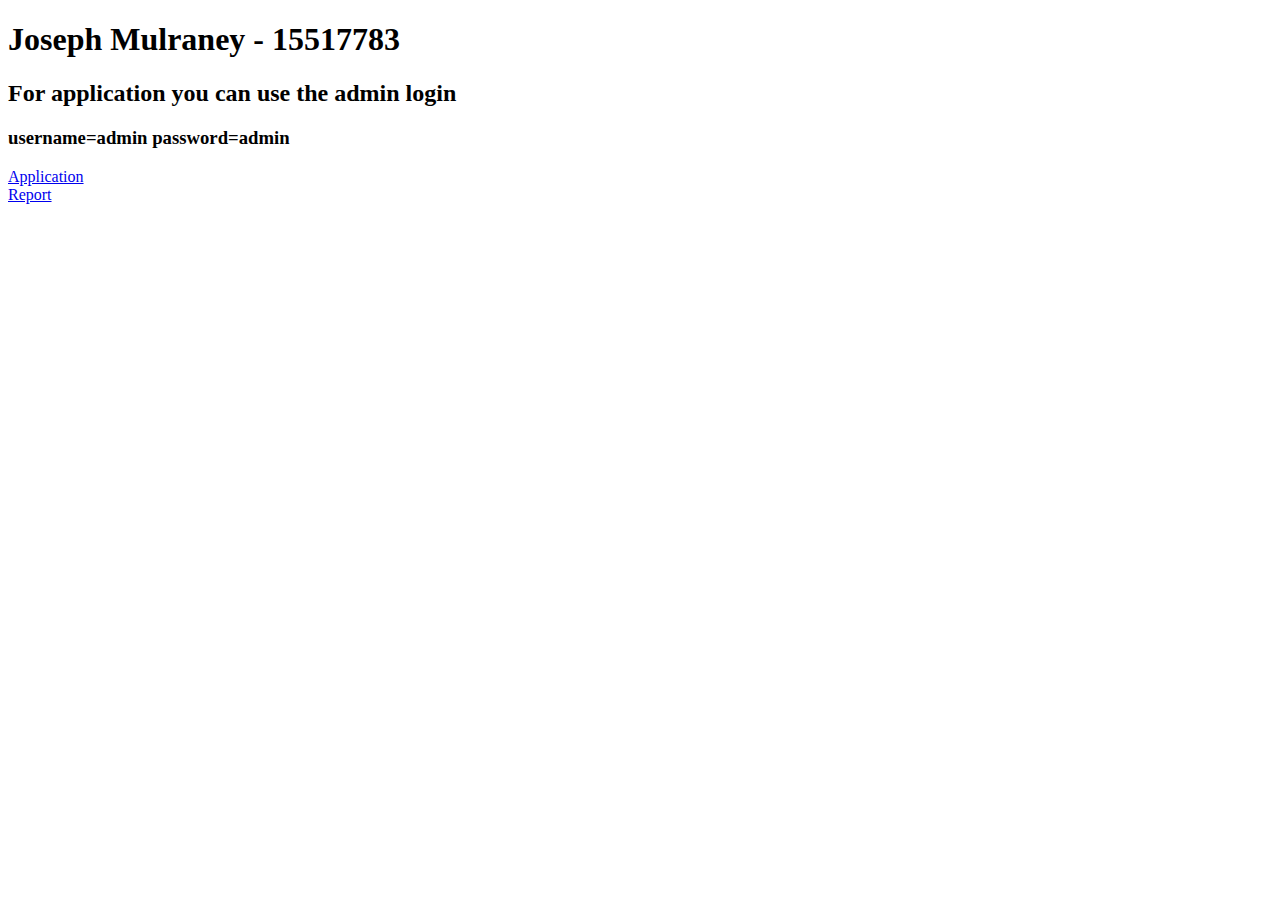
<file: WebContent/index.html>
<!DOCTYPE html>
<html>
<head>
<meta charset="ISO-8859-1">
<title>Insert title here</title>
</head>
<body>
<h1>Joseph Mulraney - 15517783</h1>
<h2>For application you can use the admin login</h2>
<h3>username=admin password=admin</h3>
<a href="login.jsp">Application</a>
<br>
<a href="report.html">Report</a>


</body>
</html>
</file>
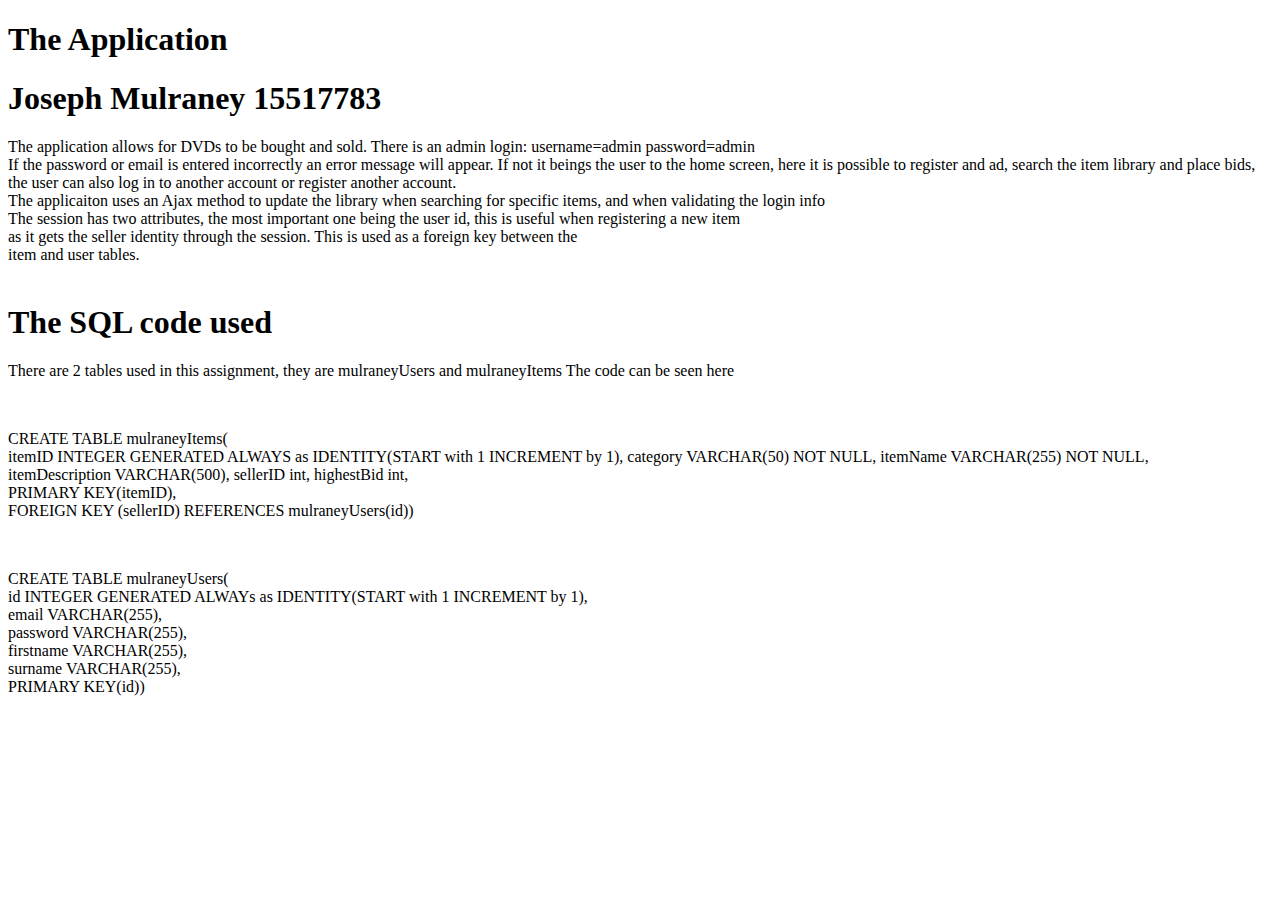
<file: WebContent/report.html>
<!DOCTYPE html>
<html>
<head>
<meta charset="ISO-8859-1">
<title>15517783</title>
</head>
<body>


<h1>The Application</h1>
<h1>Joseph Mulraney 15517783</h1>
<p> The application allows for DVDs to be bought and sold. There is an admin login: username=admin password=admin
<br>If the password or email is entered incorrectly an error message will appear. If not it beings the user
to the home screen, here it is possible to register and ad, search the item library and place bids, the user can also
log in to another account or register another account.
<br>The applicaiton uses an Ajax method to update the library when searching for specific items, and when validating the 
login info
<br>The session has two attributes, the most important one being the user id, this is useful when registering a new item
<br> as it gets the seller identity through the session. This is used as a foreign key between the
<br> item and user tables.
<br>
<br>








<h1>The SQL code used</h1>
<p>There are 2 tables used in this assignment, they are mulraneyUsers and mulraneyItems
	The code can be seen here</p>
<br>
<p>CREATE TABLE mulraneyItems(<br>
			 itemID INTEGER GENERATED ALWAYS as IDENTITY(START with 1 INCREMENT by 1), 			 
			 category VARCHAR(50) NOT NULL, itemName VARCHAR(255) NOT NULL, 
			 <br>itemDescription VARCHAR(500), sellerID int, highestBid int, 
			 <br>PRIMARY KEY(itemID), 
			 <br>FOREIGN KEY (sellerID) REFERENCES mulraneyUsers(id))
 </p>
 <br>
 <p>
 CREATE TABLE mulraneyUsers(
 <br> id INTEGER GENERATED ALWAYs as IDENTITY(START with 1 INCREMENT by 1),
 <br> email VARCHAR(255),
 <br> password VARCHAR(255),
 <br> firstname VARCHAR(255),
 <br> surname VARCHAR(255),
 <br> PRIMARY KEY(id))
 </p>
</body>
</html>
</file>
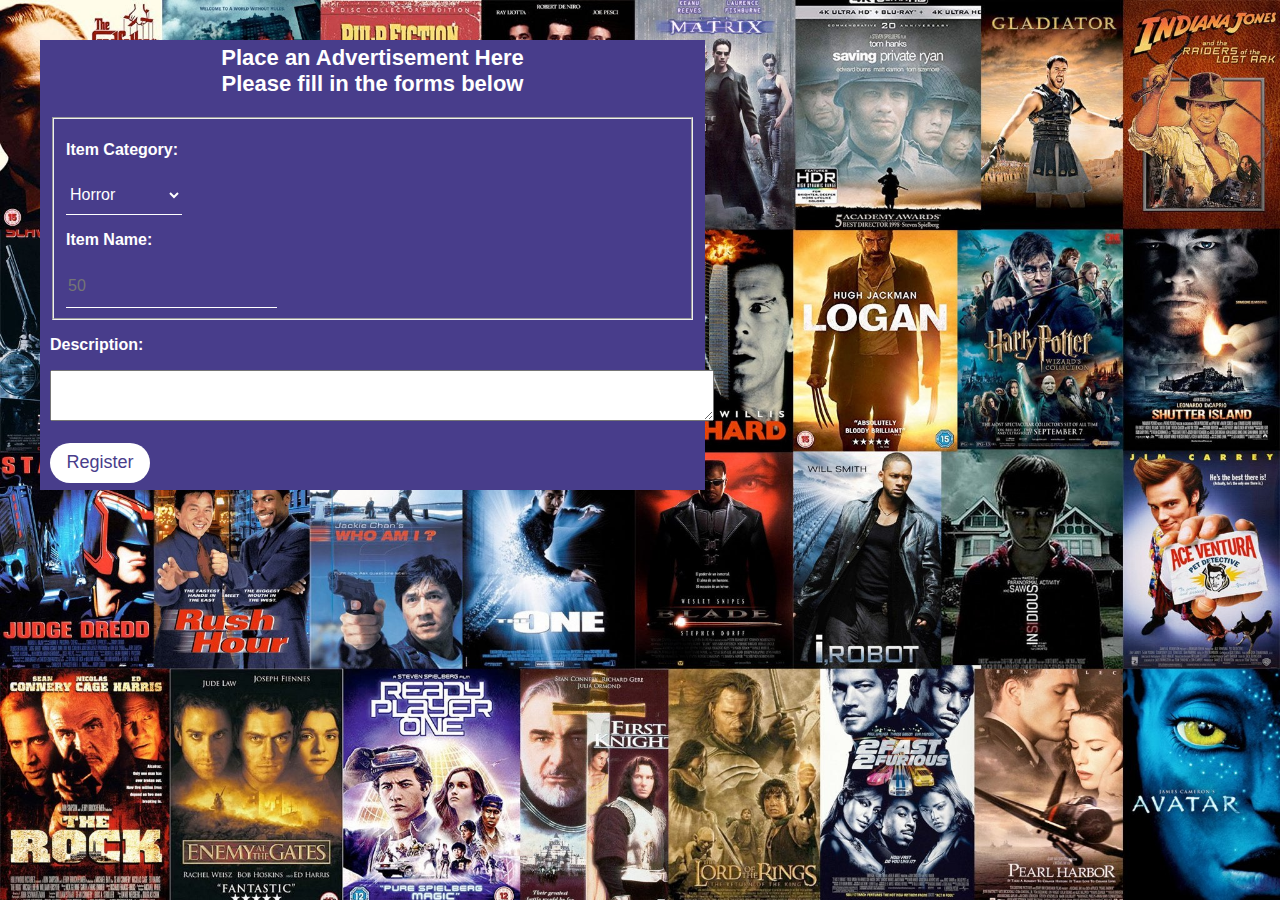
<file: WebContent/sellPage.html>
<!DOCTYPE html>
<html>
<head>
<meta charset="ISO-8859-1">
<title>Joe's Buy & Sell</title>
<link rel="stylesheet" type="text/css" href="res/advertismentStyle.css">
</head>

<body>
	<div class="registerbox">
		<h1>Place an Advertisement Here<br>Please fill in the forms below</h1>
		<form method="POST" action="/BuyAndSell/SellServlet" name="sellform">
			<fieldset>
				<p>Item Category:</p>
				<select id='category' name="category">
					<option value = "Horror">Horror</option>
					<option value = "RomCom">RomCom</option>
					<option value = "Thriller">Thriller</option>
					<option value = "Comedy">Comedy</option>
					<option value = "Drama">Drama</option>
					<option value = "Childrens">Childrens</option>
					<option value = "SciFi">SciFi</option>
					<option value = "Action">Action</option>
					<option value = "Documentary">Documentary</option>
					<option value = "Romance">Romance</option>
					<option value = "Animation">Animation</option>
				</select>
				<p>Item Name:</p>
				<input type="text" name="itemName" placeholder="50"/>
			</fieldset>
			<p>Description:</p>
			<textarea id = "itemDescription" name="itemDescription" rows="3" cols="80" placeholder="Decribe Item in 500 characters or less">
			</textarea> 

			<br>
			<br>
			<input type="submit" name="submit" value="Register"/>
		</form>
	</div>

</body>
</html>
</file>
<file: WebContent/res/advertismentStyle.css>
@charset "ISO-8859-1";


body{
	margin:0;
	padding:0;
	background: url(images/movieCollage.jpg);
	color: #fff;
	font-family: sans-serif;
	background-size: cover;
}

h1{
	margin: 0;
	padding: 0 0 20px;
	text-align: center;
	font-size: 22px;
}

.registerbox{
	width: 665px;
	height: 450px;
	border: 10px;
	background: darkslateblue;
	text-align: left;
	color: #fff;
	top: 40px;
	left: 40px;
	position: absolute;
	box-sizing: border-box;
	padding: 5px 10px;
}

.registerbox p{
	margin: 10 10;
	padding: 10;
	font-weight: bold;
}

.registerbox input[type="text"], select{
	border: none;
	border-bottom: 1px solid #fff;
	background: transparent;
	outline: none;
	height: 40px;
	color: #fff;
	font-size: 16px;
}

.registerbox select option{
	background: darkslateblue;
	text-shadow: 0 1px 0 rgba(0, 0, 0, 0.4);
}

.registerbox input[type="submit"]{
	border: none;
	outline: none;
	height: 40px;
	width: 100px;
	background: #fff;
	color: darkslateblue;
	font-size: 18px;
	border-radius: 20px;
}

.registerbox input[type="submit"]:hoover{
	cursor: pointer;
	background: #ffc107;
	color: #000;
}
</file>
